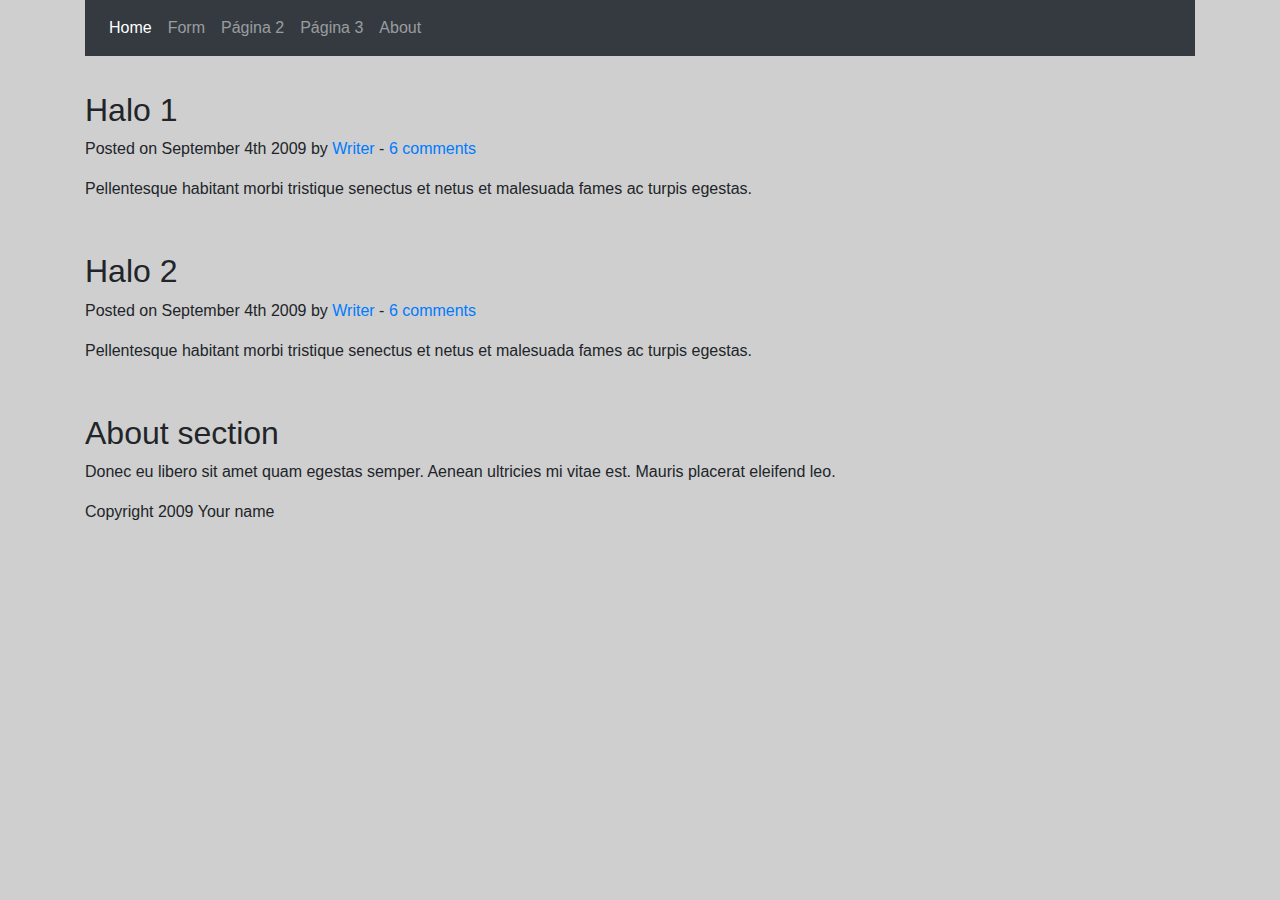
<file: index.html>
<!DOCTYPE html>
<html lang="es">
	<head>
		<!-- Required meta tags -->
		<meta charset="utf-8">
		<meta name="viewport" content="width=device-width, initial-scale=1,
			shrink-to-fit=no">

		<!-- Bootstrap CSS -->
		<link rel="stylesheet" href="css/bootstrap.min.css">
		<link rel="stylesheet" href="css/estilos.css">

		<title>Inicio</title>
	</head>
	<body>
		<div class="container">
			<header>
				<nav class="navbar navbar-expand-lg navbar-dark bg-dark">
					<div class="collapse navbar-collapse" id="navbarNav">
						<ul class="navbar-nav">
							<li class="nav-item active">
								<a class="nav-link" href="index.html">Home <span class="sr-only">(current)</span></a>
							</li>

							<li class="nav-item">
								<a class="nav-link" href="formu.html">Form</a>
							</li>

							<li class="nav-item">
								<a class="nav-link" href="#">Página 2</a>
							</li>

							<li class="nav-item">
								<a class="nav-link" href="#">Página 3</a>
							</li>

							<li class="nav-item">
								<a class="nav-link" href="about.html">About</a>
							</li>
						</ul>
					</div>
				</nav>
			</header>

			<section>

				<article>
					<header>
						<h2>Halo 1</h2>
						<p>Posted on <time datetime="2009-09-04T16:31:24+02:00">September 4th 2009</time>
							by <a href="#">Writer</a> - <a href="#comments">6 comments</a></p>
					</header>
					<p>Pellentesque habitant morbi tristique senectus et netus et malesuada
						fames ac turpis egestas.</p>
				</article>

				<article>
					<header>
						<h2>Halo 2</h2>
						<p>Posted on <time datetime="2009-09-04T16:31:24+02:00">September 4th 2009</time>
							by <a href="#">Writer</a> - <a href="#comments">6 comments</a></p>
					</header>
					<p>Pellentesque habitant morbi tristique senectus et netus et malesuada
						fames ac turpis egestas.</p>
				</article>

			</section>

			<aside>
				<h2>About section</h2>
				<p>Donec eu libero sit amet quam egestas semper. Aenean ultricies mi vitae
					est. Mauris placerat eleifend leo.</p>
			</aside>

			<footer>
				<p>Copyright 2009 Your name</p>
			</footer>
		</div>

		<!-- Optional JavaScript -->
		<!-- jQuery first, then Popper.js, then Bootstrap JS -->
		<script src="js/jquery-3.3.1.slim.min.js"></script>
		<script src="js/popper.min.js"></script>
		<script src="js/bootstrap.min.js"></script>
	</body>
</html>
</file>
<file: css/estilos.css>
body {
    background-color: #CFCFCF;
}

h2 {
    padding-top: 35px;
}

.container {
    padding-top: 0px;
}
</file>
